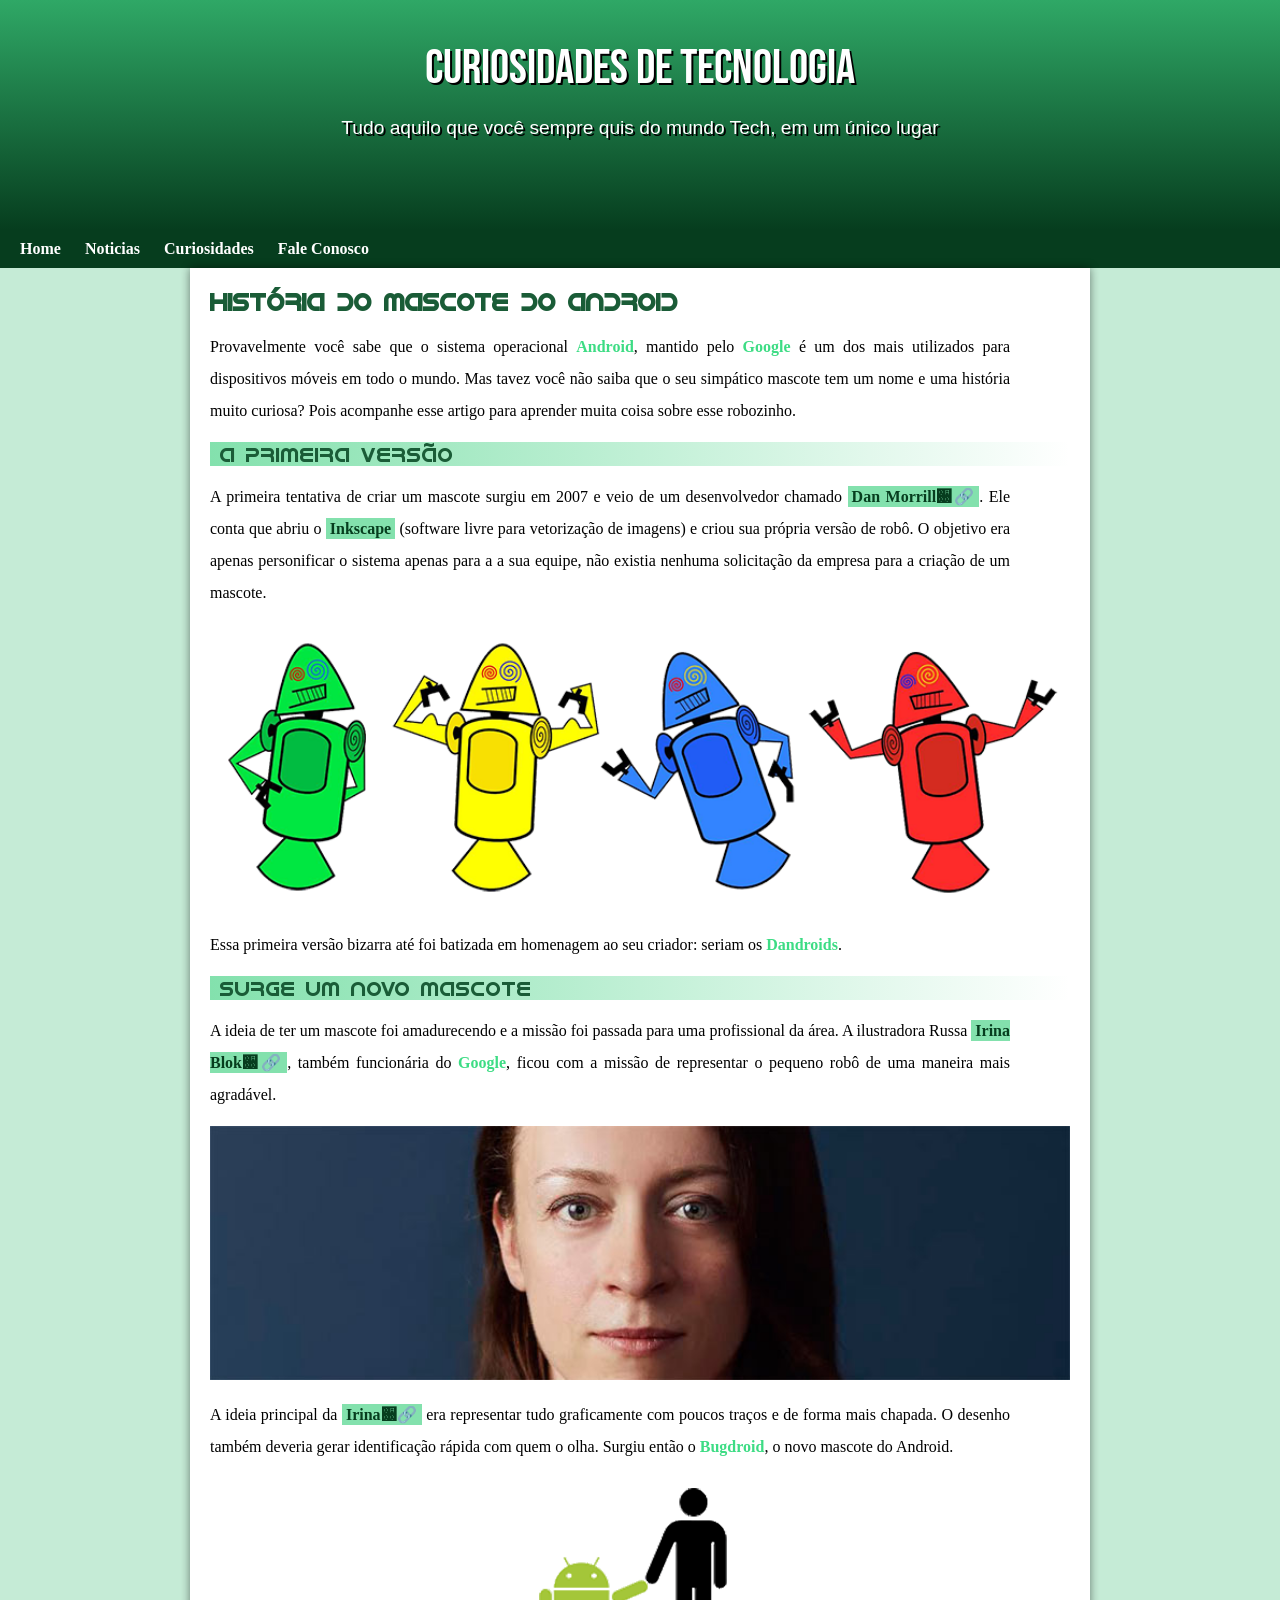
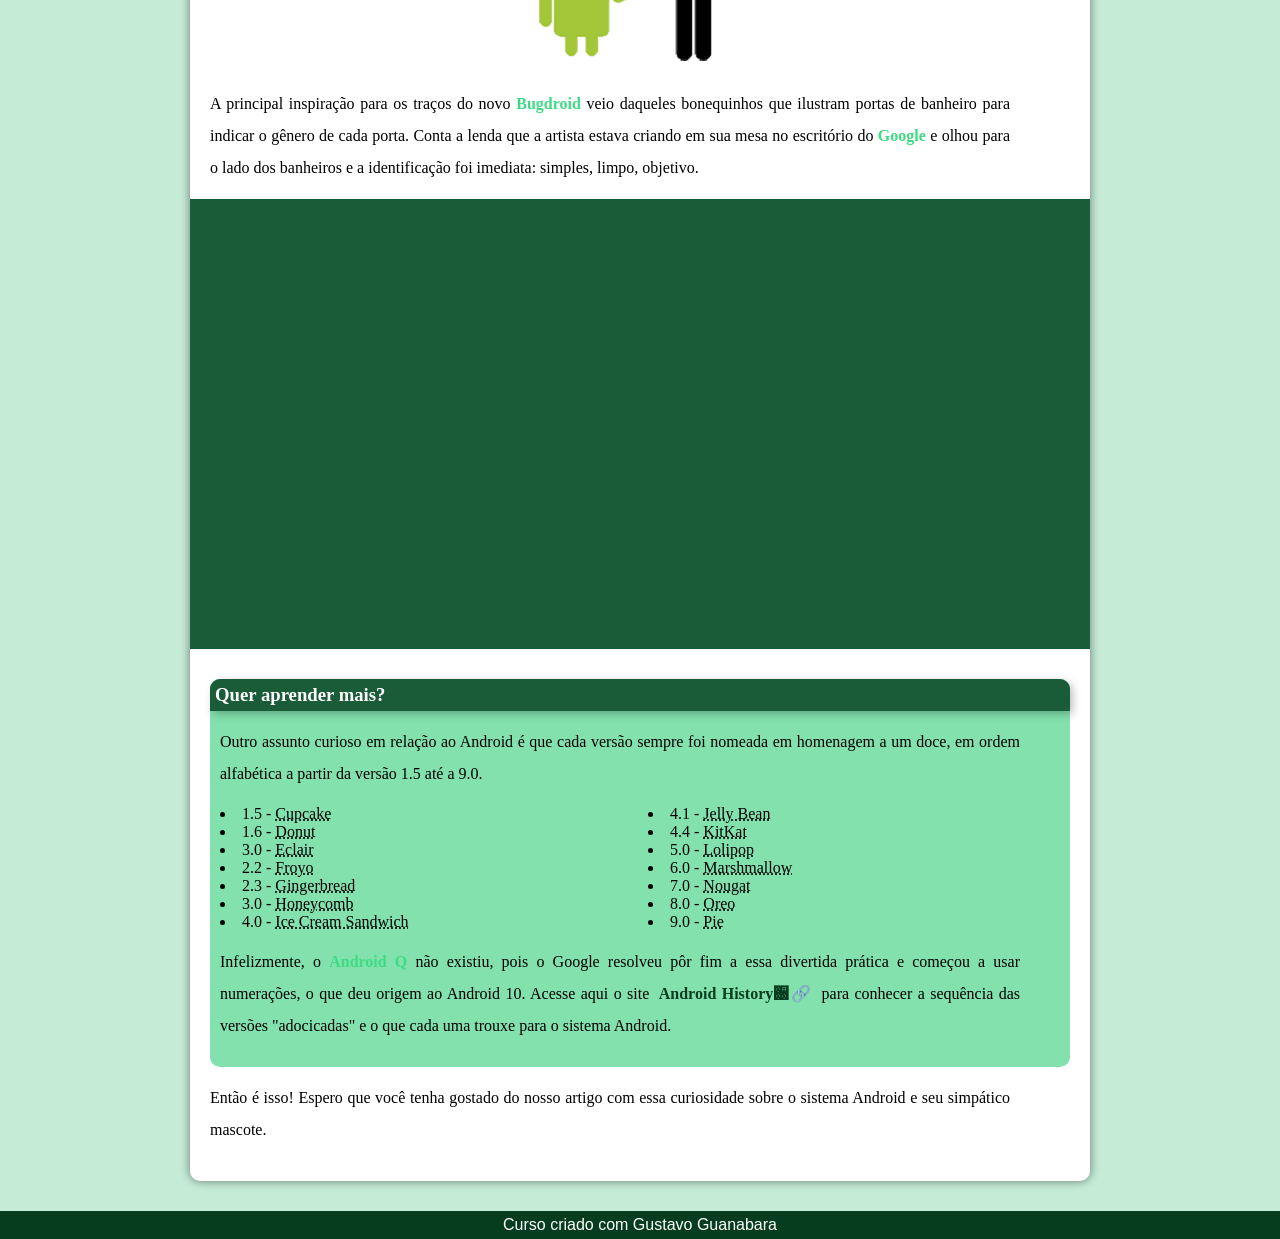
<file: index.html>
<!DOCTYPE html>
<html lang="pt-br">
<head>
    <meta charset="UTF-8">
    <meta name="viewport" content="width=device-width, initial-scale=1.0">
    <title>SiteGuanabas</title> 
    <link rel="shortcut icon" href="imagens/favicon.ico" type="image/x-icon">
    <link rel="stylesheet" href="estilo/style.css">
</head>
<body>
    <header>
        <h1>Curiosidades de Tecnologia</h1> 
        <p>Tudo aquilo que você sempre quis do mundo Tech, em um único lugar</p>
    </header>
    <nav>
            <a href="#">Home</a>
            <a href="#">Noticias</a>
            <a href="#">Curiosidades</a>
            <a href="#">Fale Conosco</a>
        </nav>
    <main>

       <article>
            
            <h1>
                História do Mascote do Android
            </h1>

            <p>Provavelmente você sabe que o sistema operacional <strong>Android</strong>, mantido pelo <strong>Google</strong> é um dos mais utilizados para dispositivos móveis em todo o mundo. Mas tavez você não saiba que o seu simpático mascote tem um nome e uma história muito curiosa? Pois acompanhe esse artigo para aprender muita coisa sobre esse robozinho.</p>

            <h2>
                A primeira versão
            </h2>

            <p>A primeira tentativa de criar um mascote surgiu em 2007 e veio de um desenvolvedor chamado <a href="https://androidcommunity.com/dan-morrill-shows-us-the-android-mascot-that-almost-was-20130103/" target="_blank" rel="nofollow" class="externo">Dan Morrill</a>. Ele conta que abriu o <a href="https://apps.microsoft.com/detail/9pd9bhglfc7h?hl=pt-BR&gl=BR" target="_blank" rel="nofollow">Inkscape</a> (software livre para vetorização de imagens) e criou sua própria versão de robô. O objetivo era apenas personificar o sistema apenas para a a sua equipe, não existia nenhuma solicitação da empresa para a criação de um mascote.</p>

            <picture>
                <source media="(max-width: 600px)" srcset="imagens/dan-droids-pq.png">
                <img src="imagens/dan-droids.png" alt="android"> 
            </picture>

            <p>Essa primeira versão bizarra até foi batizada em homenagem ao seu criador: seriam os <strong>Dandroids</strong>.</p>

            <h2>Surge um novo mascote</h2>

            <p>A ideia de ter um mascote foi amadurecendo e a missão foi passada para uma profissional da área. A ilustradora Russa <a href="https://www.irinablok.com/" target="_blank" rel="nofollow" class="externo">Irina Blok</a>, também funcionária do <strong>Google</strong>, ficou com a missão de representar o pequeno robô de uma maneira mais agradável.</p>

            <picture>
                <source media="(max-width: 600px)" srcset="imagens/irina-blok-pq.jpg">
                <img src="imagens/irina-blok.jpg" alt="irina">
            </picture>

            <p>A ideia principal da <a href="https://www.irinablok.com/" target="_blank" rel="nofollow" class="externo">Irina</a> era representar tudo graficamente com poucos traços e de forma mais chapada. O desenho também deveria gerar identificação rápida com quem o olha. Surgiu então o <strong>Bugdroid</strong>, o novo mascote do Android.</p>

            <img src="imagens/bugdroid.png" class="pequena" alt="bugdroid">

            <p>A principal inspiração para os traços do novo <strong>Bugdroid</strong> veio daqueles bonequinhos que ilustram portas de banheiro para indicar o gênero de cada porta. Conta a lenda que a artista estava criando em sua mesa no escritório do <strong>Google</strong> e olhou para o lado dos banheiros e a identificação foi imediata: simples, limpo, objetivo.</p>

            <div class="video">
                <iframe width="560" height="315" src="https://www.youtube.com/embed/l2UDgpLz20M?si=amnSc1un-ML3Z0mi" title="YouTube video player" frameborder="0" allow="accelerometer; autoplay; clipboard-write; encrypted-media; gyroscope; picture-in-picture; web-share" referrerpolicy="strict-origin-when-cross-origin" allowfullscreen></iframe>
            </div>
            
            <aside>
                 <h3>Quer aprender mais?</h3>
                <p>Outro assunto curioso em relação ao Android é que cada versão sempre foi nomeada em homenagem a um doce, em ordem alfabética a partir da versão 1.5 até a 9.0.</p>
                <ul>
                    <li>1.5 - <abbr title="Mini Bolo">Cupcake</abbr></li>
                    <li>1.6 - <abbr title="Rosquinha com recheio">Donut</abbr></li>
                    <li>3.0 - <abbr title="Bomba">Eclair</abbr></li>
                    <li>2.2 - <abbr title="Iorgute Congelado">Froyo</abbr></li>
                    <li>2.3 - <abbr title="Biscoito de Gengibre">Gingerbread</abbr></li>
                    <li>3.0 - <abbr title="Favo de mel">Honeycomb</abbr></li>
                    <li>4.0 - <abbr title="Sanduiche de Sorvete">Ice Cream Sandwich</abbr></li>
                    <li>4.1 - <abbr title="Jujuba">Jelly Bean</abbr></li>
                    <li>4.4 - <abbr title="KitKat">KitKat</abbr></li>
                    <li>5.0 - <abbr title="Pirulito">Lolipop</abbr></li>
                    <li>6.0 - <abbr title="Marshmallow">Marshmallow</abbr></li>
                    <li>7.0 - <abbr title="Torrone">Nougat</abbr></li>
                    <li>8.0 - <abbr title="Biscoito">Oreo</abbr></li>
                    <li>9.0 - <abbr title="Torta">Pie</abbr></li>
                </ul>
                <p>
                    Infelizmente, o <strong>Android Q</strong> não existiu, pois o Google resolveu pôr fim a essa divertida prática e começou a usar numerações, o que deu origem ao Android 10.
                    Acesse aqui o site <a href="https://www.android.com/why-android/" target="_blank" rel="nofollow" class="externo">Android History</a> para conhecer a sequência das versões "adocicadas" e o que cada uma trouxe para o sistema Android.
                </p>
            </aside>

            <p>Então é isso! Espero que você tenha gostado do nosso artigo com essa curiosidade sobre o sistema Android e seu simpático mascote.</p>
            
            
       </article> 
       
    </main>
    <footer>Curso criado com <a href="#">Gustavo Guanabara</a></footer>
</body>
</html>
</file>
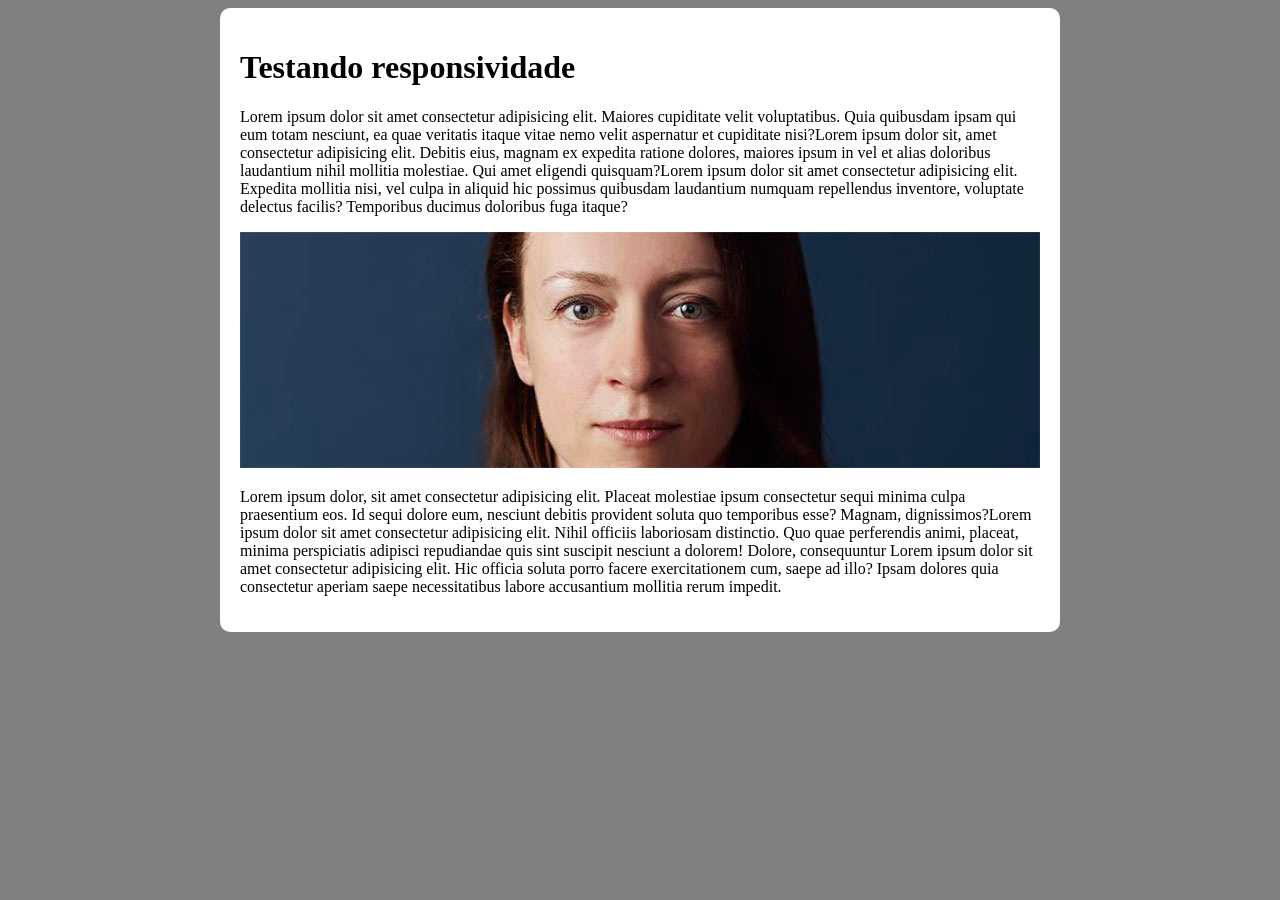
<file: responsivo.html>
<!DOCTYPE html>
<html lang="pt-br">
<head>
    <meta charset="UTF-8">
    <meta name="viewport" content="width=device-width, initial-scale=1.0">
    <title>responsivo</title>
    <style>
        body { 
            background-color: gray;
        }

        main { 
            background-color: white;
            padding: 20px;
            border-radius: 10px;
            min-width: 320px;
            max-width: 800px;
            margin: auto;
        }

        img { 
            width: 100%;
        }
    </style>
</head>
<body>
    <main>
        <h1>Testando responsividade</h1>
        <p>Lorem ipsum dolor sit amet consectetur adipisicing elit. Maiores cupiditate velit voluptatibus. Quia quibusdam ipsam qui eum totam nesciunt, ea quae veritatis itaque vitae nemo velit aspernatur et cupiditate nisi?Lorem ipsum dolor sit, amet consectetur adipisicing elit. Debitis eius, magnam ex expedita ratione dolores, maiores ipsum in vel et alias doloribus laudantium nihil mollitia molestiae. Qui amet eligendi quisquam?Lorem ipsum dolor sit amet consectetur adipisicing elit. Expedita mollitia nisi, vel culpa in aliquid hic possimus quibusdam laudantium numquam repellendus inventore, voluptate delectus facilis? Temporibus ducimus doloribus fuga itaque?</p>
        <picture>
            <source media="(max-width: 600px)" srcset="imagens/irina-blok-pq.jpg">
            <img src="imagens/irina-blok.jpg" alt="irina">
        </picture>
        <p>Lorem ipsum dolor, sit amet consectetur adipisicing elit. Placeat molestiae ipsum consectetur sequi minima culpa praesentium eos. Id sequi dolore eum, nesciunt debitis provident soluta quo temporibus esse? Magnam, dignissimos?Lorem ipsum dolor sit amet consectetur adipisicing elit. Nihil officiis laboriosam distinctio. Quo quae perferendis animi, placeat, minima perspiciatis adipisci repudiandae quis sint suscipit nesciunt a dolorem! Dolore, consequuntur Lorem ipsum dolor sit amet consectetur adipisicing elit. Hic officia soluta porro facere exercitationem cum, saepe ad illo? Ipsam dolores quia consectetur aperiam saepe necessitatibus labore accusantium mollitia rerum impedit.</p>
    </main>
</body>
</html>
</file>
<file: estilo/style.css>
@charset "UFT-8";

@import url('https://fonts.googleapis.com/css2?family=Bebas+Neue&family=Poppins:ital,wght@0,100;0,200;0,300;0,400;0,500;0,600;0,700;0,800;0,900;1,100;1,200;1,300;1,400;1,500;1,600;1,700;1,800;1,900&display=swap');

@font-face { 

    font-family: 'droid';
    src: url('../fontes/idroid.otf') format('opentype');
}

/*
    #c5ebd6
    #83e1ad
    #3ddc84
    #2fa866
    #1a5c37
    #063d1e
 */

:root { 

    --cor0: #c5ebd6;
    --cor1: #83e1ad;
    --cor2: #3ddc84;
    --cor3: #2fa866;
    --cor4: #1a5c37;
    --cor5: #063d1e; 

    --font-padrao: arial, verdana, helvetica, sans-serif; 
    --font-destaque: "Bebas Neue", cursive; 
    --font-android: 'droid', sans-serif; 
}

* { 
    margin: 0px;
    padding: 0px;
}

body { 

    background-color: #c5ebd6;
}

header { 
    background-image: linear-gradient(to bottom, var(--cor3), var(--cor5));
    min-height: 150px;
    text-align: center;
    padding: 40px;
}

header > h1 { 

    color:white;
    font-family: var(--font-destaque);
    margin-bottom: 20px;
    font-size: 3em;
    font-weight: normal;
    text-shadow: 2px 2px 0px rgb(0, 0, 0);

}

header > p { 
    background-attachment: fixed;
    color: white;
    font-family: var(--font-padrao);
    font-size: 1.2em;
    min-width: 280px;
    max-width: 680px;
    margin: auto;
    padding-right:10px ;
    padding-left: 10px; 
    text-shadow: 2px 2px 0px rgb(0, 0, 0);
}

nav { 

    background-color: var(--cor5);
    color: white;
    padding: 10px;
    box-shadow: 0px 7px 7x rgba(0, 0, 0, 0.593);
   
    
}

nav > a { 
    color: white;
    padding: 10px;
    text-decoration: none;
    font-weight: bold;
    border-radius: 5px;
    transition-duration: .5s;
    

}

nav > a:hover { 
    background-color: #1a5c37; 
    color: var(--cor0); 
    
}

a.externo::after { 

    content: '\00A00\1F517';
}


main h2 { 

    font-family: var(--font-android);
    color: var(--cor4);
    font-size: 1.3em;
    font-weight: normal;
    background-image: linear-gradient(to right, var(--cor1), transparent);
    padding-left: 10px ;
}


main { 
    background-color: white;
    min-width: 300px;
    max-width: 860px;
    padding: 20px;
    margin: auto;
    margin-bottom: 30px;
    width: 100%; 
    border-bottom-left-radius: 10px;
    border-bottom-right-radius: 10px;
    box-shadow: 0px 0px 10px rgba(0, 0, 0, 0.479);
}


main h1 { 
    color: var(--cor4);
    font-family: var(--font-android);
    font-weight: bold;
}

main a { 
    text-decoration: none;
    color: var(--cor5);
    font-weight: bold;
    background-color: #83e1ad;
    padding: 2px 4px;

}

main a:hover { 
    color: whitesmoke;
    background-color: var(--cor4);
}

main .pequena {
    max-width: 300px;
    display: block;
    margin: auto; 

}

main p { 
    margin: 15px 0px;
    min-width: 300px;
    max-width: 800px;
    text-align: justify;
    text-indent: 30x;
    font-size: 1em;
    line-height: 2em;
}

main strong { 
    color: var(--cor2);
    text-decoration: none;
    

}

aside { 
    background-color: var(--cor1);
    padding: 10px;
    border-radius: 10px;
    
}

aside > h3 { 
    background-color: var(--cor4); 
    color: white;
    margin: -10px -10px 0px -10px;
    padding: 5px;
    border-radius: 10px 10px 0px 0px;
    box-shadow: 3px 3px 8px rgba(0, 0, 0, 0.253);
}

aside > ul { 
    list-style-position: inside;
    columns: 2;
    

}

footer { 
    background-color: var(--cor5);
    color: white;
    text-align: center;
    padding: 5px;
    font-family: var(--font-padrao);
    
    
} 
 
footer a { 
    color: white;
    text-decoration: none;


}

footer a:hover { 
    text-decoration: underline;
    color: var(--cor2);
}

img { 
            width: 100%;
        }

div.video { 

    background-color: var(--cor4); 
    margin: 0px -20px 30px -20px;
    padding: 20px; 
    position: relative;
    padding-bottom: 50%;
}

div.video > iframe { 

    position: absolute;
    top: 5%;
    left: 5%;
    width: 90%;
    height: 90%;
}
</file>
